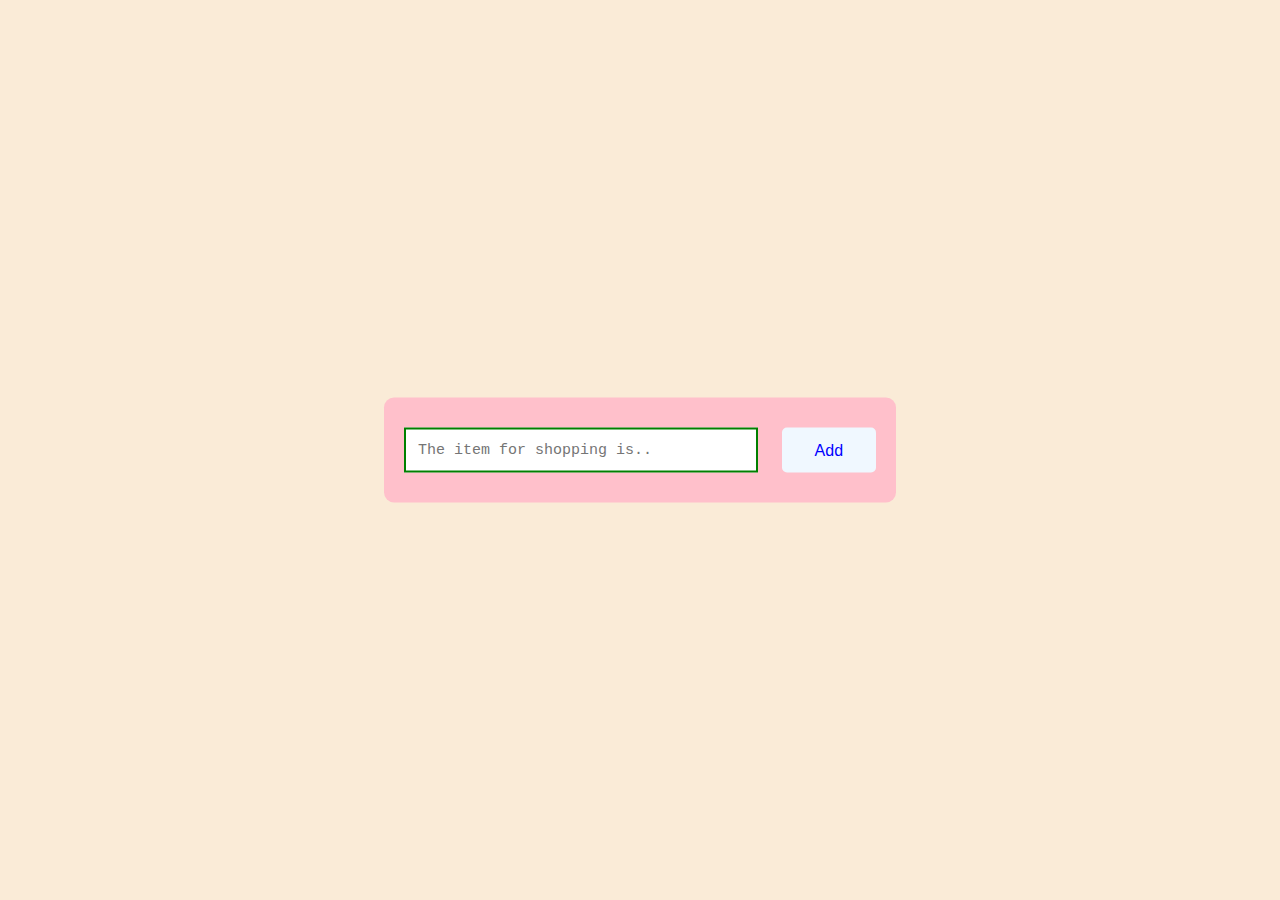
<file: index.html>
<!DOCTYPE html>
<html lang="en">
<head>
    <meta charset="UTF-8">
    <meta name="viewport" content="width=device-width
    , initial-scale=1.0">
    <title>To-Do List</title>
    <link rel="stylesheet" href="style.css">
    <link rel="stylesheet" href="https://cdnjs.cloudflare.com/ajax/libs/font-awesome/5.15.4/css/all.min.css">

    
        
</head>
<body>
    <div class="Container">
        <div id="newtask">
            <input type="text" placeholder="The item for shopping is.. ">
            <button id="push">Add</button>
            
        </div>
        <div id="tasks"></div>
    </div>
    <script src="code.js"></script>


</body>
</html>
</file>
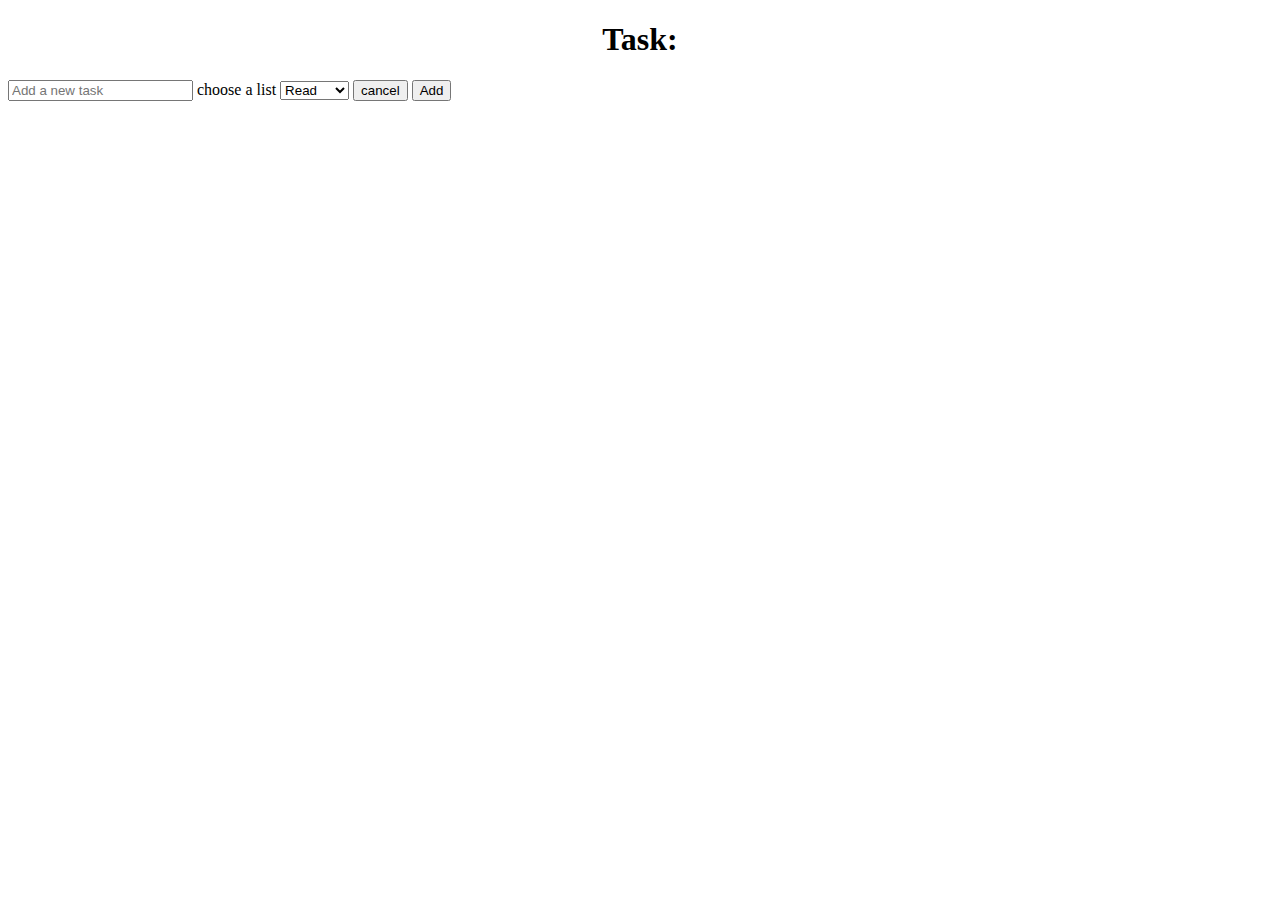
<file: project/index.html>
<!DOCTYPE html>
<html lang="en">
<head>
    <meta charset="UTF-8">
    <meta name="viewport" content="width=
    , initial-scale=1.0">
    <title>To-Do List</title>
    <link rel="stylesheet" href="style.css">
    
        
</head>
<body>
    <div id="container">
        <h1 class="head">Task:</h1>
        <input type="text" id="taskInput" placeholder="Add a new task">
        <label for="to-do">choose a list</label>
        <select name="options" id="options">
            <option value="Read">Read</option>
        <option value="write">write</option>
        <option value="drawing">drawing</option>
        </select>
        
        <button type="reset">cancel</button>
        <button type="submit">Add</button>
    </div>


</body>
</html>
</file>
<file: style.css>
*, *:before, *:after {
    padding: 0;
    margin: 0;
    box-sizing: border-box;
}

body {
    height: 100vh;
    background: antiquewhite;
}

.Container {
    width: 40%;
    top: 50%;
    left: 50%;
    background: pink;
    border-radius: 10px;
    min-width: 450px;
    position: absolute;
    min-height: 100px;
    transform: translate(-50%, -50%);
}

#newtask {
    position: relative;
    padding: 30px 20px;
}

#newtask input {
    width: 75%;
    height: 45px;
    padding: 12px;
    color: blueviolet;
    font-weight: 500;
    font-family: 'Courier New', Courier, monospace;
    font-size: 15px;
    border: 2px solid green;
}

#newtask input:focus {
    outline: none;
    border-color: blueviolet;
}

#newtask button {
    position: relative;
    float: right;
    font-weight: 500;
    font-size: 16px;
    background-color: aliceblue;
    border: none;
    color: blue;
    cursor: pointer;
    outline: none;
    width: 20%;
    height: 45px;
    border-radius: 5px;
    font-family: 'Franklin Gothic Medium', 'Arial Narrow', Arial, sans-serif;
}

.task {
    border-radius: 5px;
    align-items: center;
    justify-content: space-between;
    border: 1px solid aquamarine;
    cursor: pointer;
    background-color: aquamarine;
    height: 50px;
    margin-bottom: 8px;
    padding: 5px 10px;
    display: flex;
}

.task span {
    font-family: 'Poppins', sans-serif;
    font-size: 15px;
    font-weight: 400;
}

.task button {
    background-color: #6583e5;
    color: aliceblue;
    border: none;
    cursor: pointer;
    outline: none;
    height: 100%;
    width: 40px;
    border-radius: 5px;
}
</file>
<file: project/style.css>
#container .head{
text-align: center;

}
</file>
